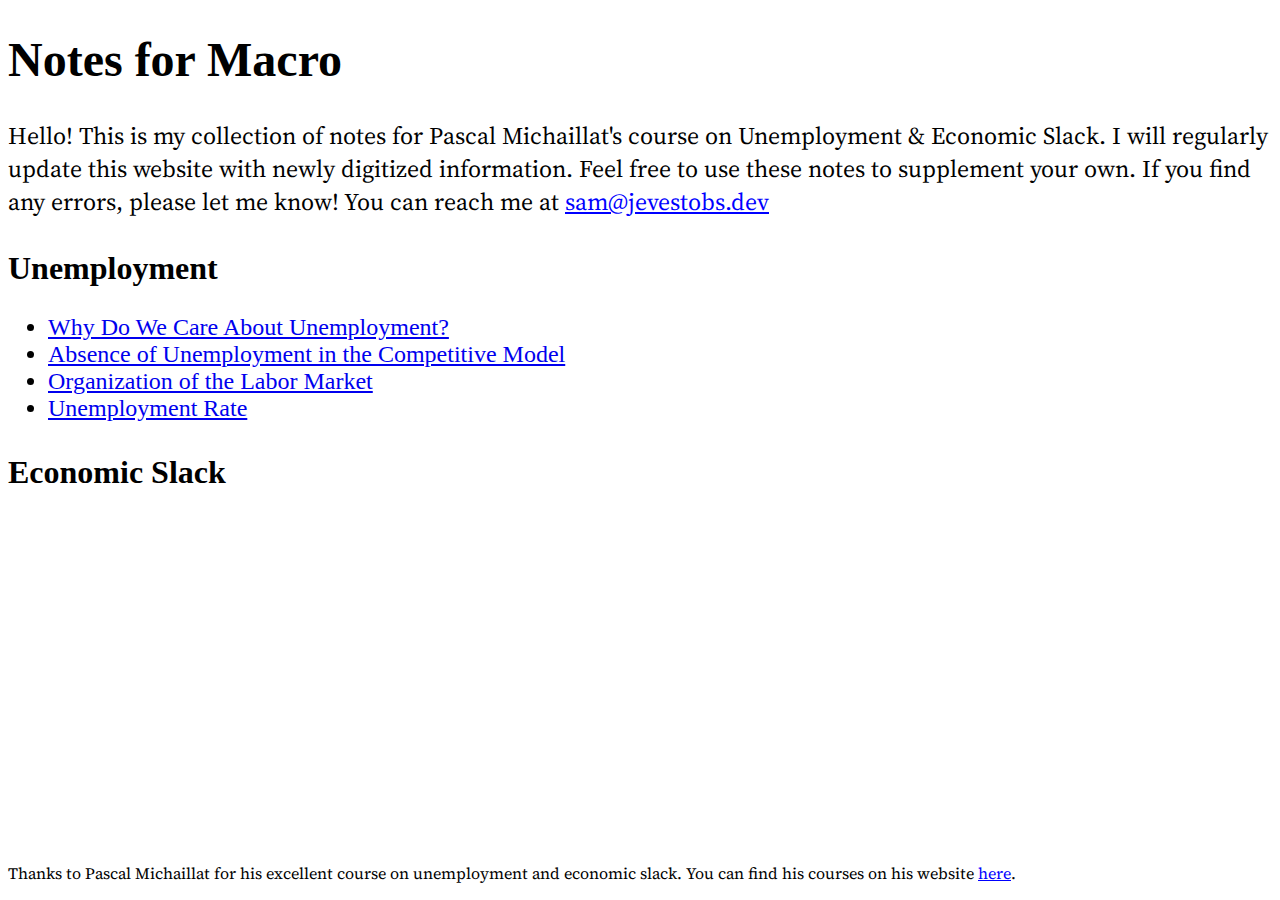
<file: index.html>
<!DOCTYPE html>
<html>
	<head>
		<title>📝 for Macro</title>
		<link rel="stylesheet" href="main.css" />
		<style>
			.title {
				font-size: 3rem;
				margin-top: 2rem;
			}
			.welcome {
				font-size: 1.5rem;
				margin-top: 1rem;
			}
			.link {
				color: #0000ff;
			}
			.index_title {
				font-size: 2rem;
				margin-top: 2rem;
			}
			.index {
				margin-top: 1rem;
			}
			.list_item {
				font-size: 1.5rem;
			}
			footer {
				position: absolute;
				bottom: 0;
				width: 100%;
			}
		</style>
	</head>
	<body>
		<h1 class="title">Notes for Macro</h1>
		<p class="welcome">
			Hello! This is my collection of notes for Pascal Michaillat's course on
			Unemployment & Economic Slack. I will regularly update this website with
			newly digitized information. Feel free to use these notes to supplement
			your own. If you find any errors, please let me know! You can reach me at
			<a class="link" href="mailto:sam@jevestobs.dev">sam@jevestobs.dev</a>
		</p>
		<h2 class="index_title">Unemployment</h2>
		<ul class="index">
			<li class="list_item">
				<a href="unemployment/introduction/v1.html"
					>Why Do We Care About Unemployment?</a
				>
			</li>
			<li class="list_item">
				<a href="unemployment/introduction/v2.html"
					>Absence of Unemployment in the Competitive Model
				</a>
			</li>
			<li class="list_item">
				<a href="unemployment/matching_function/v3.html"
					>Organization of the Labor Market
				</a>
			</li>
			<li class="list_item">
				<a href="unemployment/matching_function/v4.html">Unemployment Rate </a>
			</li>
		</ul>
		<h2 class="index_title">Economic Slack</h2>
		<footer>
			<p>
				Thanks to Pascal Michaillat for his excellent course on unemployment and
				economic slack. You can find his courses on his website
				<a class="link" href="https://pascalmichaillat.org/courses/">here</a>.
			</p>
		</footer>
	</body>
</html>
</file>
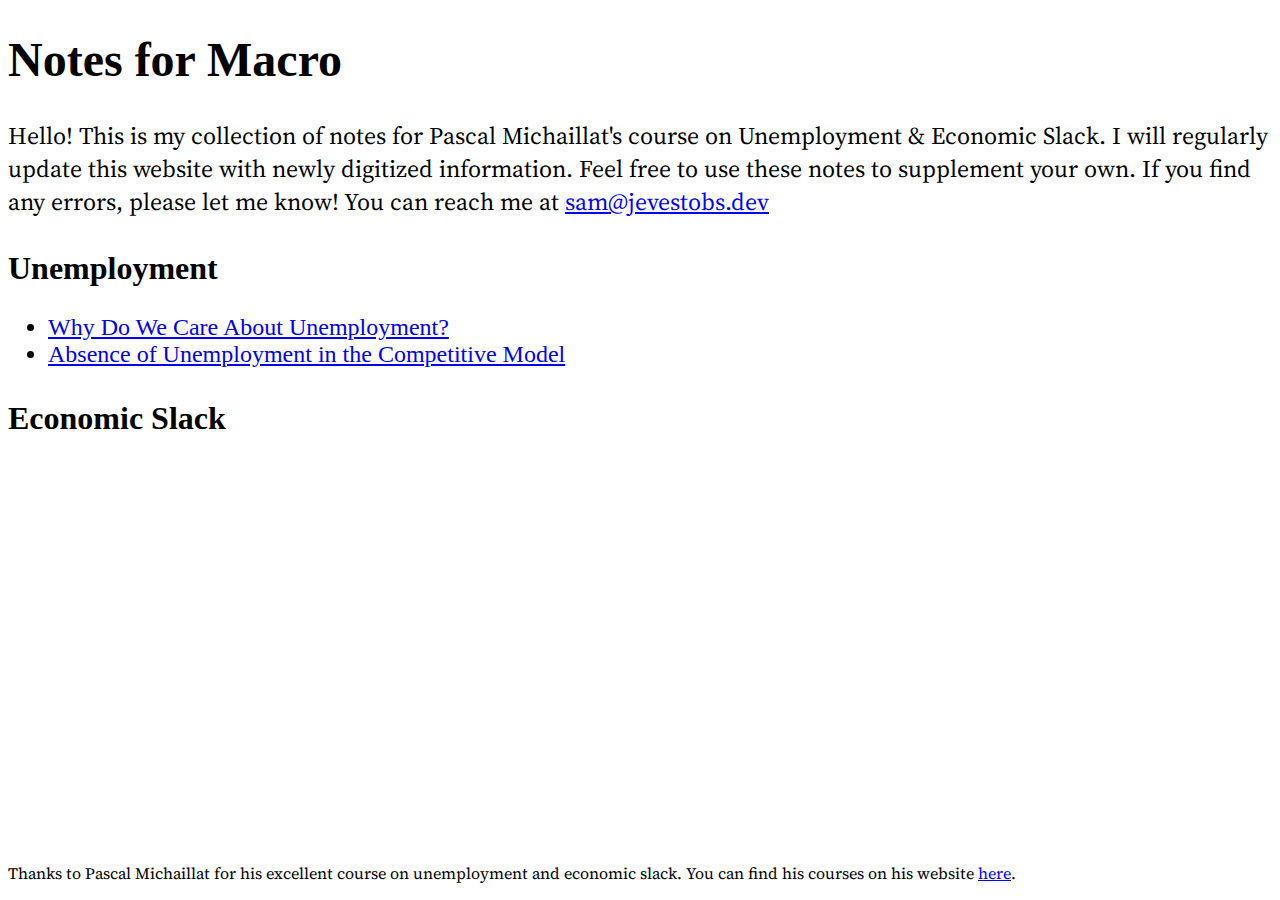
<file: notes.html>
<!DOCTYPE html>
<html>
	<head>
		<title>📝 for Macro</title>
		<link rel="stylesheet" href="main.css" />
		<style>
			.title {
				font-size: 3rem;
				margin-top: 2rem;
			}
			.welcome {
				font-size: 1.5rem;
				margin-top: 1rem;
			}
			.link {
				color: #0000ff;
			}
			.index_title {
				font-size: 2rem;
				margin-top: 2rem;
			}
			.index {
				margin-top: 1rem;
			}
			.list_item {
				font-size: 1.5rem;
			}
      footer {
        position: absolute;
        bottom: 0;
        width: 100%;
      }
		</style>
	</head>
	<body>
		<h1 class="title">Notes for Macro</h1>
		<p class="welcome">
			Hello! This is my collection of notes for Pascal Michaillat's course on
			Unemployment & Economic Slack. I will regularly update this website with
			newly digitized information. Feel free to use these notes to supplement
			your own. If you find any errors, please let me know! You can reach me at
			<a class="link" href="mailto:sam@jevestobs.dev">sam@jevestobs.dev</a>
		</p>
		<h2 class="index_title">Unemployment</h2>
		<ul class="index">
			<li class="list_item">
				<a href="unemployment/introduction/v1.html"
					>Why Do We Care About Unemployment?</a
				>
			</li>
			<li class="list_item">
				<a href="unemployment/introduction/v2.html"
					>Absence of Unemployment in the Competitive Model
				</a>
			</li>
		</ul>
		<h2 class="index_title">Economic Slack</h2>
		<footer>
			<p>
				Thanks to Pascal Michaillat for his excellent course on unemployment and
				economic slack. You can find his courses on his website
				<a
					class="link"
					href="https://pascalmichaillat.org/courses/"
					>here</a
				>.
			</p>
		</footer>
	</body>
</html>
</file>
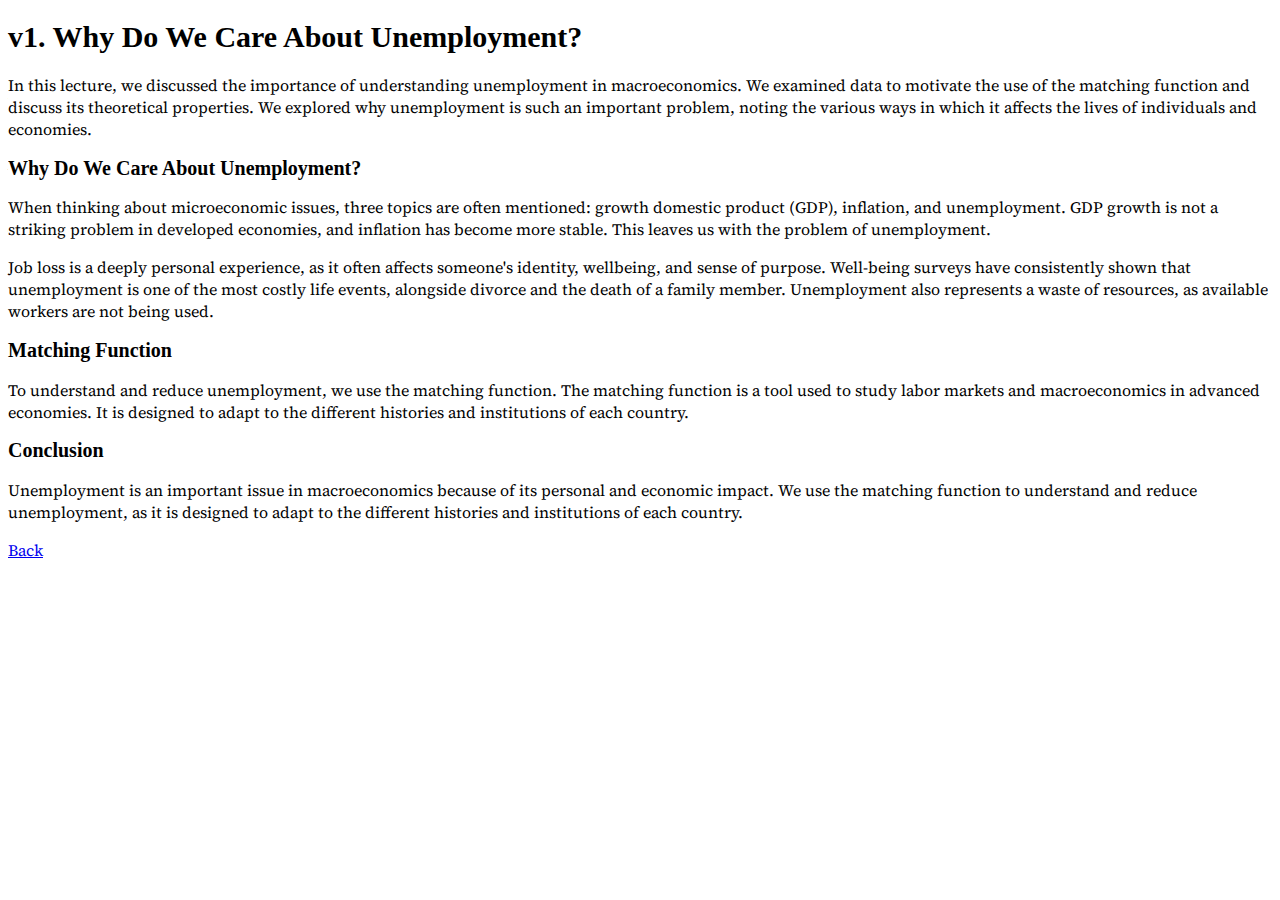
<file: unemployment/introduction/v1.html>
<!DOCTYPE html>
<html>
	<head>
		<link rel="stylesheet" href="../../main.css" />
	</head>
	<body>
		<h1>v1. Why Do We Care About Unemployment?</h1>
		<p>
			In this lecture, we discussed the importance of understanding unemployment
			in macroeconomics. We examined data to motivate the use of the matching
			function and discuss its theoretical properties. We explored why
			unemployment is such an important problem, noting the various ways in
			which it affects the lives of individuals and economies.
		</p>
		<h2>Why Do We Care About Unemployment?</h2>
		<p>
			When thinking about microeconomic issues, three topics are often
			mentioned: growth domestic product (GDP), inflation, and unemployment. GDP
			growth is not a striking problem in developed economies, and inflation has
			become more stable. This leaves us with the problem of unemployment.
		</p>
		<p>
			Job loss is a deeply personal experience, as it often affects someone's
			identity, wellbeing, and sense of purpose. Well-being surveys have
			consistently shown that unemployment is one of the most costly life
			events, alongside divorce and the death of a family member. Unemployment
			also represents a waste of resources, as available workers are not being
			used.
		</p>
		<h2>Matching Function</h2>
		<p>
			To understand and reduce unemployment, we use the matching function. The
			matching function is a tool used to study labor markets and macroeconomics
			in advanced economies. It is designed to adapt to the different histories
			and institutions of each country.
		</p>
		<h2>Conclusion</h2>
		<p>
			Unemployment is an important issue in macroeconomics because of its
			personal and economic impact. We use the matching function to understand
			and reduce unemployment, as it is designed to adapt to the different
			histories and institutions of each country.
		</p>
		<p>
			<a href="../../index.html">Back</a>
		</p>
	</body>
</html>
</file>
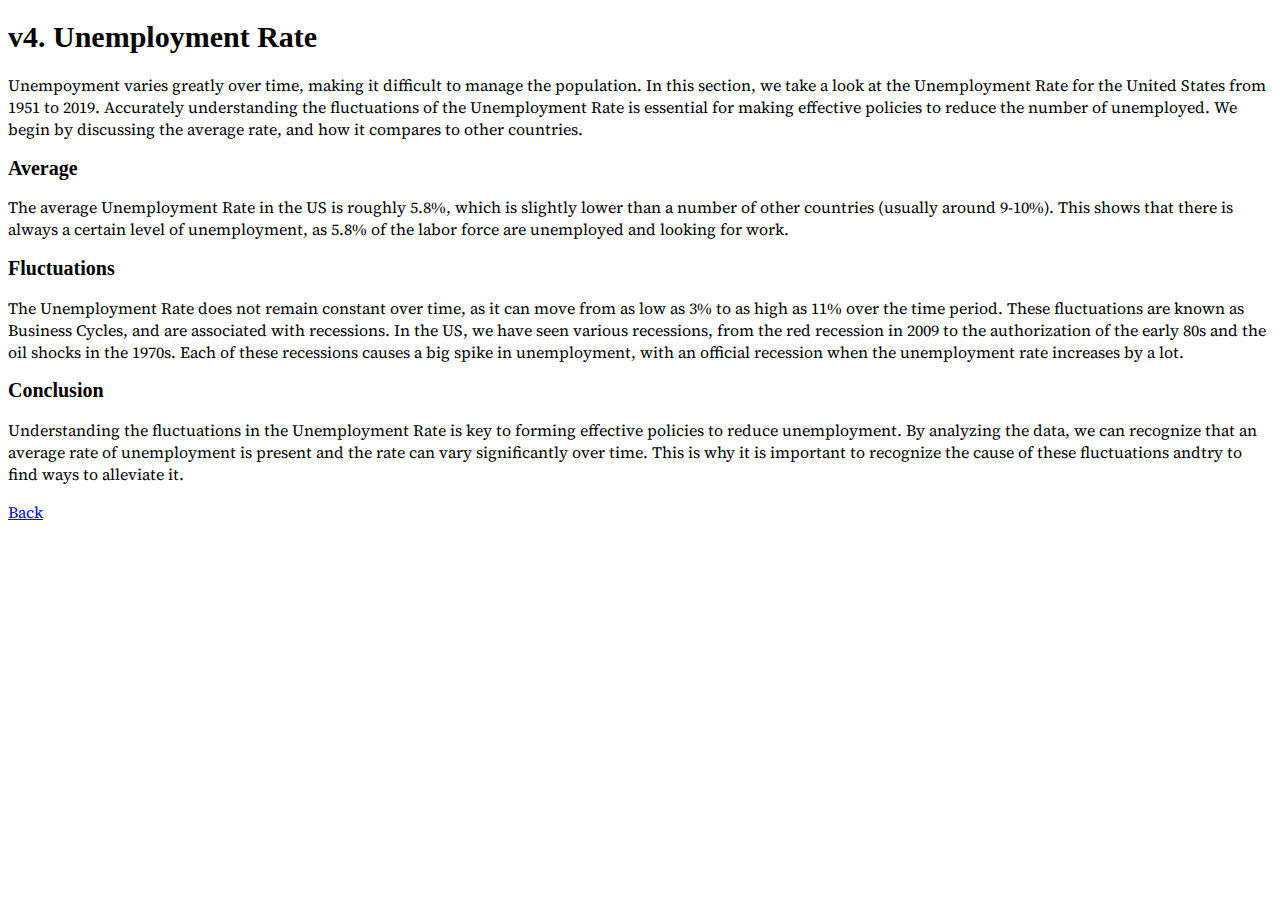
<file: unemployment/matching_function/v4.html>
<!DOCTYPE html>
<html>
	<head>
		<link rel="stylesheet" href="../../main.css" />
	</head>
	<body>
		<h1>v4. Unemployment Rate</h1>
		<p>
			Unempoyment varies greatly over time, making it difficult to manage the
			population. In this section, we take a look at the Unemployment Rate for
			the United States from 1951 to 2019. Accurately understanding the
			fluctuations of the Unemployment Rate is essential for making effective
			policies to reduce the number of unemployed. We begin by discussing the
			average rate, and how it compares to other countries.
		</p>

		<h2>Average</h2>
		<p>
			The average Unemployment Rate in the US is roughly 5.8%, which is slightly
			lower than a number of other countries (usually around 9-10%). This shows
			that there is always a certain level of unemployment, as 5.8% of the labor
			force are unemployed and looking for work.
		</p>

		<h2>Fluctuations</h2>
		<p>
			The Unemployment Rate does not remain constant over time, as it can move
			from as low as 3% to as high as 11% over the time period. These
			fluctuations are known as Business Cycles, and are associated with
			recessions. In the US, we have seen various recessions, from the red
			recession in 2009 to the authorization of the early 80s and the oil shocks
			in the 1970s. Each of these recessions causes a big spike in unemployment,
			with an official recession when the unemployment rate increases by a lot.
		</p>

		<h2>Conclusion</h2>
		<p>
			Understanding the fluctuations in the Unemployment Rate is key to forming
			effective policies to reduce unemployment. By analyzing the data, we can
			recognize that an average rate of unemployment is present and the rate can
			vary significantly over time. This is why it is important to recognize the
			cause of these fluctuations andtry to find ways to alleviate it.
		</p>
		<p>
			<a href="../../index.html">Back</a>
		</p>
	</body>
</html>
</file>
<file: main.css>
@import url('https://fonts.googleapis.com/css?family=Source+Serif+Pro&display=swap');

h1 {
    font-family: "Segoe UI", serif;
	font-weight: 700;
	font-size: 30px;
	color: #000000;
}

h2 {
    font-family: "Segoe UI", serif;
	font-weight: 700;
	font-size: 20px;
	color: #000000;
}

h3 {
	font-family: "Segoe UI", serif;
	font-weight: 700;
	font-size: 18px;
	color: #000000;
}

p {
	font-family: "Source Serif Pro", serif;
	font-weight: 400;
	font-size: 16px;
	color: #000000;
}
</file>
